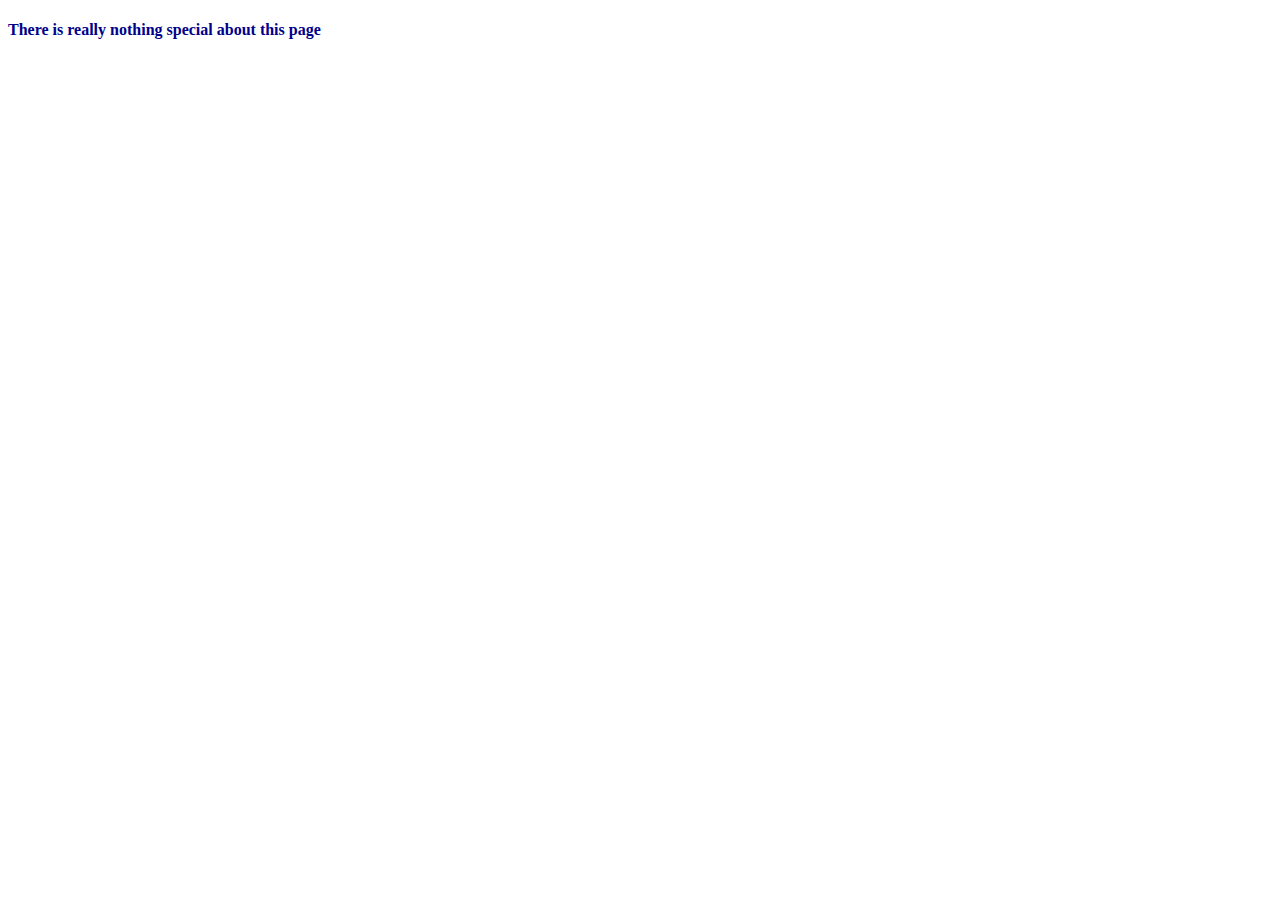
<file: index.html>
<!DOCTYPE html>
<html lang="en">
<head>
    <meta charset="UTF-8">
    <meta http-equiv="X-UA-Compatible" content="IE=edge">
    <meta name="viewport" content="width=device-width, initial-scale=1.0">
    <link rel="stylesheet" href="./styles.css"/>
    <title>Document</title>
</head>
<body>
   <h4>There is really nothing special about this page</h4> 
</body>
</html>
<!-- git init
git add .
git add README.md
git commit -m "first commit"
git branch -M main
git remote add origin https://github.com/neaton278/week-01-day-02.git
git push -u origin main -->
</file>
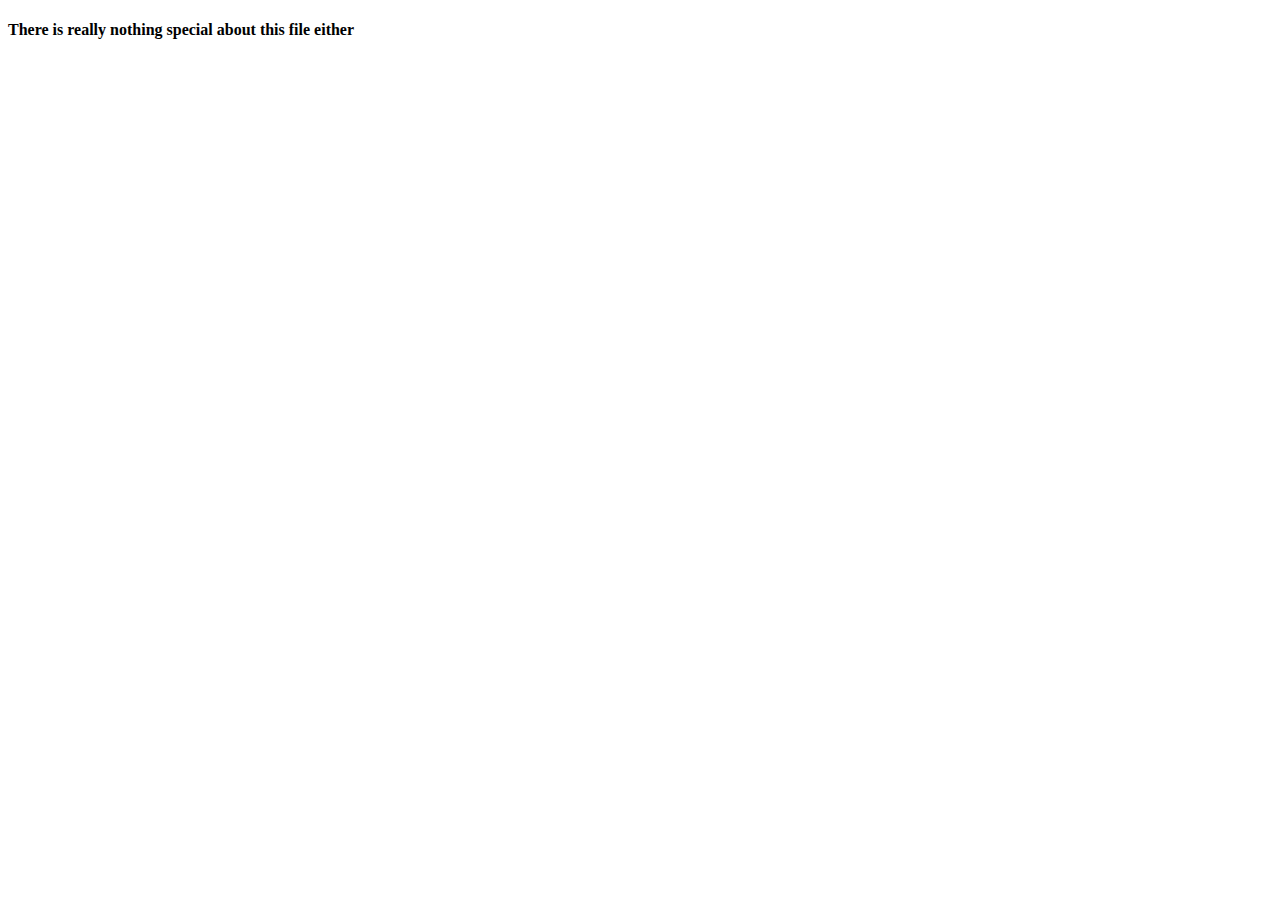
<file: anoter-file.html>
<!DOCTYPE html>
<html lang="en">
<head>
    <meta charset="UTF-8">
    <meta http-equiv="X-UA-Compatible" content="IE=edge">
    <meta name="viewport" content="width=device-width, initial-scale=1.0">
    <title>Another file</title>
</head>
<body>
    <h4>There is really nothing special about this file either </h4>
</body>
</html>
<!-- 
 git checkout -b ecommerce
 git add .
 git commit -m 'E-commerce feature functional'
 git push -u origin ecommerce
 git checkout main
 git merge ecommerce
 git push -u origin main  

 //delete branch locally
 git branch -d secondrep(just a repository name) //Deleted branch secondrep (was b0d24ee)

 //delete branch remotely 
 git push origin --delete secondrep     // - [deleted]         secondrep

 
 git branch
 git add .
 git commit -m "just added some comments to another-file.html" 
 git push -u origin main // update changes
 -->
</file>
<file: styles.css>
h4{
    color: darkblue;
}
</file>
